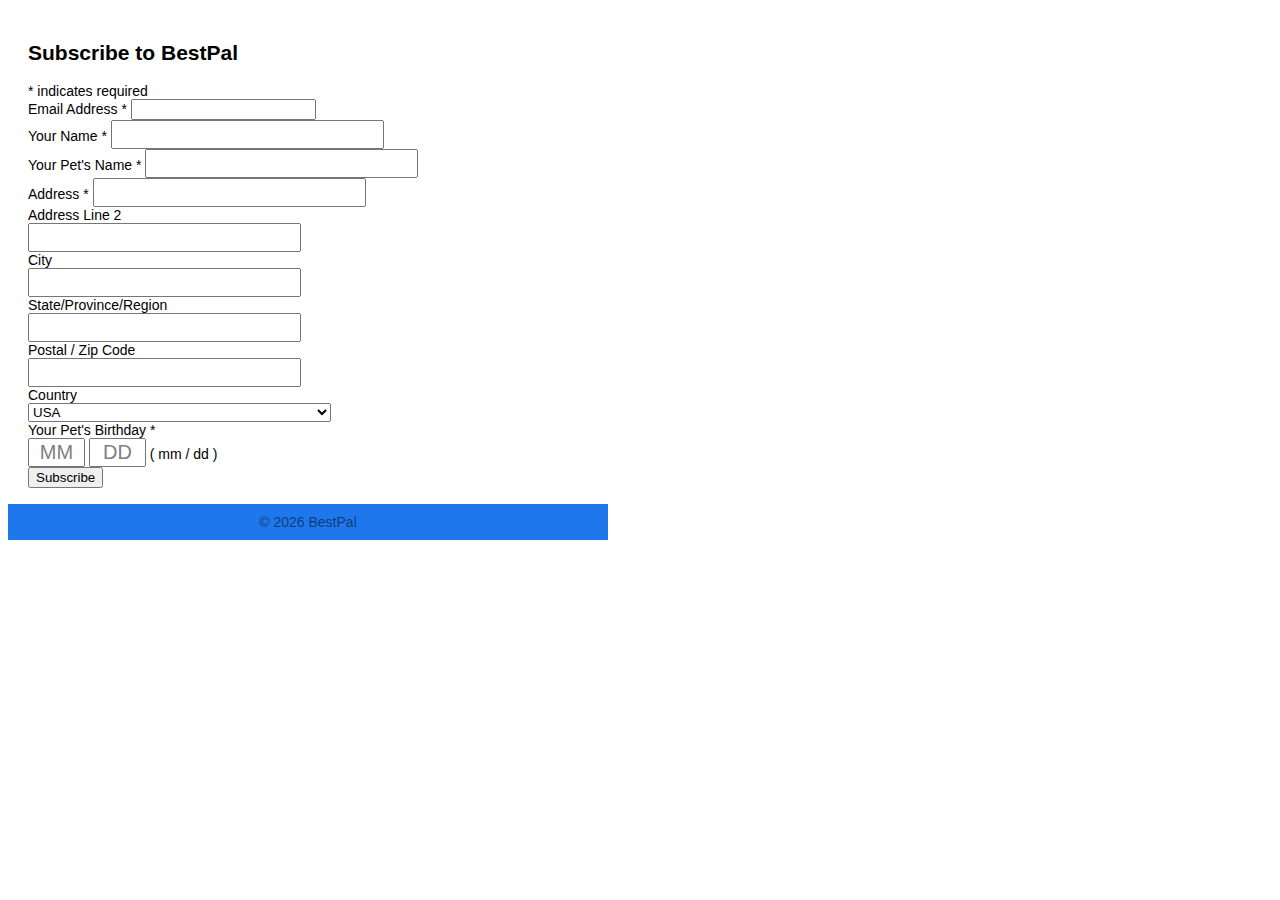
<file: register.html>
<!DOCTYPE html>
<html lang="en" dir="ltr">
    <head>
        <meta charset="utf-8">
        <meta name="viewport" content="width=device-width, initial-scale=1.0">
        <title>BestPal</title>
         <!-- CSS Stylesheets -->
         <link rel="stylesheet" href="css/styles.css">
         <link href="https://cdn.jsdelivr.net/npm/bootstrap@5.2.0/dist/css/bootstrap.min.css" rel="stylesheet" integrity="sha384-gH2yIJqKdNHPEq0n4Mqa/HGKIhSkIHeL5AyhkYV8i59U5AR6csBvApHHNl/vI1Bx" crossorigin="anonymous">
         <link rel="preconnect" href="https://fonts.googleapis.com">
         <link rel="preconnect" href="https://fonts.gstatic.com" crossorigin>
        <!-- Bootstrap scripts(Preloaded)-->
        <script src="https://cdn.jsdelivr.net/npm/bootstrap@5.2.0/dist/js/bootstrap.bundle.min.js" integrity="sha384-A3rJD856KowSb7dwlZdYEkO39Gagi7vIsF0jrRAoQmDKKtQBHUuLZ9AsSv4jD4Xa" crossorigin="anonymous"></script>
          <!-- Begin Mailchimp Signup Form -->
<link href="//cdn-images.mailchimp.com/embedcode/classic-071822.css" rel="stylesheet" type="text/css">
<style type="text/css">
	#mc_embed_signup{background:#fff; clear:left; font:14px Helvetica,Arial,sans-serif;  width:600px;}
	/* Add your own Mailchimp form style overrides in your site stylesheet or in this style block.
	   We recommend moving this block and the preceding CSS link to the HEAD of your HTML file. */
</style>
    
        </head>
    <body>


<div id="mc_embed_signup" class="container">
   
    <form action="https://gmail.us6.list-manage.com/subscribe/post?u=be063f2284359345c6251fe06&amp;id=e9362b424d&amp;f_id=00c524e3f0" method="post" id="mc-embedded-subscribe-form" name="mc-embedded-subscribe-form" class="validate" target="_blank" novalidate>
        <div id="mc_embed_signup_scroll">
            <br>
            <h2>Subscribe to BestPal</h2>
        <div class="indicates-required"><span class="asterisk">*</span> indicates required</div>
<div class="mc-field-group">
	<label for="mce-EMAIL">Email Address  <span class="asterisk">*</span>
</label>
	<input type="email" value="" name="EMAIL" class="required email" id="mce-EMAIL" required>
	<span id="mce-EMAIL-HELPERTEXT" class="helper_text"></span>
</div>

<div class="mc-field-group">
	<label for="mce-FNAME">Your Name  <span class="asterisk">*</span>
</label>
	<input type="text" value="" name="FNAME" class="required" id="mce-FNAME" required>
	<span id="mce-FNAME-HELPERTEXT" class="helper_text"></span>
</div>
<div class="mc-field-group">
	<label for="mce-LNAME">Your Pet's Name  <span class="asterisk">*</span>
</label>

	<input type="text" value="" name="LNAME" class="required" id="mce-LNAME" required>
	<span id="mce-LNAME-HELPERTEXT" class="helper_text"></span>
</div>
<div class="mc-address-group">
	<div class="mc-field-group">
	    <label for="mce-ADDRESS-addr1">Address  <span class="asterisk">*</span>
</label>
		<input type="text" value="" maxlength="70" name="ADDRESS[addr1]" id="mce-ADDRESS-addr1" class="required" required>
	</div>
	<div class="mc-field-group">
	    <label for="mce-ADDRESS-addr2">Address Line 2</label><br>
		<input type="text" value="" maxlength="70" name="ADDRESS[addr2]" id="mce-ADDRESS-addr2">		
	</div>
	<div class="mc-address-fields-group">
		<div class="mc-field-group">
				<label for="mce-ADDRESS-city">City</label><br>
			<input type="text" value="" maxlength="40" name="ADDRESS[city]" id="mce-ADDRESS-city" class="required" required>
		</div>
		<div class="mc-field-group">
				<label for="mce-ADDRESS-state">State/Province/Region</label><br>
		<input type="text" value="" maxlength="20" name="ADDRESS[state]" id="mce-ADDRESS-state" class="required" required>
		</div>
		<div class="mc-field-group">
				<label for="mce-ADDRESS-zip">Postal / Zip Code</label><br>
			<input type="text" value="" maxlength="10" name="ADDRESS[zip]" id="mce-ADDRESS-zip" class="required" required>
		</div>
	</div>
	<div class="mc-field-group">
	    <label for="mce-ADDRESS-country">Country</label><br>
		<select name="ADDRESS[country]" id="mce-ADDRESS-country" class="required">
            <option value="164">USA</option><option value="286">Aaland Islands</option>
            <option value="274">Afghanistan</option><option value="2">Albania</option>
            <option value="3">Algeria</option><option value="178">American Samoa</option>
            <option value="4">Andorra</option><option value="5">Angola</option><option value="176">Anguilla</option><option value="175">Antigua And Barbuda</option><option value="6">Argentina</option><option value="7">Armenia</option><option value="179">Aruba</option><option value="8">Australia</option><option value="9">Austria</option><option value="10">Azerbaijan</option><option value="11">Bahamas</option><option value="12">Bahrain</option><option value="13">Bangladesh</option><option value="14">Barbados</option><option value="15">Belarus</option><option value="16">Belgium</option><option value="17">Belize</option><option value="18">Benin</option><option value="19">Bermuda</option><option value="20">Bhutan</option><option value="21">Bolivia</option><option value="325">Bonaire, Saint Eustatius and Saba</option><option value="22">Bosnia and Herzegovina</option><option value="23">Botswana</option><option value="181">Bouvet Island</option><option value="24">Brazil</option><option value="180">Brunei Darussalam</option><option value="25">Bulgaria</option><option value="26">Burkina Faso</option><option value="27">Burundi</option><option value="28">Cambodia</option><option value="29">Cameroon</option><option value="30">Canada</option><option value="31">Cape Verde</option><option value="32">Cayman Islands</option><option value="33">Central African Republic</option><option value="34">Chad</option><option value="35">Chile</option><option value="36">China</option><option value="185">Christmas Island</option><option value="37">Colombia</option><option value="204">Comoros</option><option value="38">Congo</option><option value="183">Cook Islands</option><option value="268">Costa Rica</option><option value="275">Cote D'Ivoire</option><option value="40">Croatia</option><option value="276">Cuba</option><option value="298">Curacao</option><option value="41">Cyprus</option><option value="42">Czech Republic</option><option value="318">Democratic Republic of the Congo</option><option value="43">Denmark</option><option value="44">Djibouti</option><option value="289">Dominica</option><option value="187">Dominican Republic</option><option value="45">Ecuador</option><option value="46">Egypt</option><option value="47">El Salvador</option><option value="48">Equatorial Guinea</option><option value="49">Eritrea</option><option value="50">Estonia</option><option value="51">Ethiopia</option><option value="189">Falkland Islands</option><option value="191">Faroe Islands</option><option value="52">Fiji</option><option value="53">Finland</option><option value="54">France</option><option value="193">French Guiana</option><option value="277">French Polynesia</option><option value="56">Gabon</option><option value="57">Gambia</option><option value="58">Georgia</option><option value="59">Germany</option><option value="60">Ghana</option><option value="194">Gibraltar</option><option value="61">Greece</option><option value="195">Greenland</option><option value="192">Grenada</option><option value="196">Guadeloupe</option><option value="62">Guam</option><option value="198">Guatemala</option><option value="270">Guernsey</option><option value="63">Guinea</option><option value="65">Guyana</option><option value="200">Haiti</option><option value="66">Honduras</option><option value="67">Hong Kong</option><option value="68">Hungary</option><option value="69">Iceland</option><option value="70">India</option><option value="71">Indonesia</option><option value="278">Iran</option><option value="279">Iraq</option><option value="74">Ireland</option><option value="323">Isle of Man</option><option value="75">Israel</option><option value="76">Italy</option><option value="202">Jamaica</option><option value="78">Japan</option><option value="288">Jersey  (Channel Islands)</option><option value="79">Jordan</option><option value="80">Kazakhstan</option><option value="81">Kenya</option><option value="203">Kiribati</option><option value="82">Kuwait</option><option value="83">Kyrgyzstan</option><option value="84">Lao People's Democratic Republic</option><option value="85">Latvia</option><option value="86">Lebanon</option><option value="87">Lesotho</option><option value="88">Liberia</option><option value="281">Libya</option><option value="90">Liechtenstein</option><option value="91">Lithuania</option><option value="92">Luxembourg</option><option value="208">Macau</option><option value="93">Macedonia</option><option value="94">Madagascar</option><option value="95">Malawi</option><option value="96">Malaysia</option><option value="97">Maldives</option><option value="98">Mali</option><option value="99">Malta</option><option value="207">Marshall Islands</option><option value="210">Martinique</option><option value="100">Mauritania</option><option value="212">Mauritius</option><option value="241">Mayotte</option><option value="101">Mexico</option><option value="102">Moldova, Republic of</option><option value="103">Monaco</option><option value="104">Mongolia</option><option value="290">Montenegro</option><option value="294">Montserrat</option><option value="105">Morocco</option><option value="106">Mozambique</option><option value="242">Myanmar</option><option value="107">Namibia</option><option value="108">Nepal</option><option value="109">Netherlands</option><option value="110">Netherlands Antilles</option><option value="213">New Caledonia</option><option value="111">New Zealand</option><option value="112">Nicaragua</option><option value="113">Niger</option><option value="114">Nigeria</option><option value="217">Niue</option><option value="214">Norfolk Island</option><option value="272">North Korea</option><option value="116">Norway</option><option value="117">Oman</option><option value="118">Pakistan</option><option value="222">Palau</option><option value="282">Palestine</option><option value="119">Panama</option><option value="219">Papua New Guinea</option><option value="120">Paraguay</option><option value="121">Peru</option><option value="122">Philippines</option><option value="221">Pitcairn</option><option value="123">Poland</option><option value="124">Portugal</option><option value="126">Qatar</option><option value="315">Republic of Kosovo</option><option value="127">Reunion</option><option value="128">Romania</option><option value="129">Russia</option><option value="130">Rwanda</option><option value="205">Saint Kitts and Nevis</option><option value="206">Saint Lucia</option><option value="324">Saint Martin</option><option value="237">Saint Vincent and the Grenadines</option><option value="132">Samoa (Independent)</option><option value="227">San Marino</option><option value="255">Sao Tome and Principe</option><option value="133">Saudi Arabia</option><option value="134">Senegal</option><option value="326">Serbia</option><option value="135">Seychelles</option><option value="136">Sierra Leone</option><option value="137">Singapore</option><option value="302">Sint Maarten</option><option value="138">Slovakia</option><option value="139">Slovenia</option><option value="223">Solomon Islands</option><option value="140">Somalia</option><option value="141">South Africa</option><option value="257">South Georgia and the South Sandwich Islands</option><option value="142">South Korea</option><option value="311">South Sudan</option><option value="143">Spain</option><option value="144">Sri Lanka</option><option value="293">Sudan</option><option value="146">Suriname</option><option value="225">Svalbard and Jan Mayen Islands</option><option value="147">Swaziland</option><option value="148">Sweden</option><option value="149">Switzerland</option><option value="285">Syria</option><option value="152">Taiwan</option><option value="260">Tajikistan</option><option value="153">Tanzania</option><option value="154">Thailand</option><option value="233">Timor-Leste</option><option value="155">Togo</option><option value="232">Tonga</option><option value="234">Trinidad and Tobago</option><option value="156">Tunisia</option><option value="157">Turkey</option><option value="158">Turkmenistan</option><option value="287">Turks &amp; Caicos Islands</option><option value="159">Uganda</option><option value="161">Ukraine</option><option value="162">United Arab Emirates</option><option value="262">United Kingdom</option><option value="163">Uruguay</option><option value="165">Uzbekistan</option><option value="239">Vanuatu</option><option value="166">Vatican City State (Holy See)</option><option value="167">Venezuela</option><option value="168">Vietnam</option><option value="169">Virgin Islands (British)</option><option value="238">Virgin Islands (U.S.)</option><option value="188">Western Sahara</option><option value="170">Yemen</option><option value="173">Zambia</option><option value="174">Zimbabwe</option></select>
	</div>
</div>

<div class="mc-field-group size1of2">
	<label for="mce-BIRTHDAY-month">Your Pet's Birthday  <span class="asterisk">*</span>
</label>
	<div class="datefield">
		<span class="subfield monthfield">
			<input class="birthday required" type="text" pattern="[0-9]*" value="" placeholder="MM" size="2" maxlength="2" name="BIRTHDAY[month]" id="mce-BIRTHDAY-month" required>
		</span> 
		<span class="subfield dayfield">
			<input class="birthday required" type="text" pattern="[0-9]*" value="" placeholder="DD" size="2" maxlength="2" name="BIRTHDAY[day]" id="mce-BIRTHDAY-day" required>
		</span> 
		<span class="small-meta nowrap">( mm / dd )</span>
	</div>
	<span id="mce-BIRTHDAY-HELPERTEXT" class="helper_text"></span>
</div>	
<div id="mce-responses" class="clear foot">
		<div class="response" id="mce-error-response" style="display:none"></div>
		<div class="response" id="mce-success-response" style="display:none"></div>
	</div>    <!-- real people should not fill this in and expect good things - do not remove this or risk form bot signups-->
    <div style="position: absolute; left: -5000px;" aria-hidden="true">
        <input type="text" name="b_be063f2284359345c6251fe06_e9362b424d" tabindex="-1" value=""></div>
        <div class="optionalParent">
            <div class="clear foot">
                <input type="submit" value="Subscribe" name="subscribe" id="mc-embedded-subscribe" class="button">
                <!-- <p class="brandingLogo"><a href="http://eepurl.com/h_erLj" title="Mailchimp - email marketing made easy and fun"><img src="https://eep.io/mc-cdn-images/template_images/branding_logo_text_dark_dtp.svg"></a></p> -->
            </div>
        </div>
    
        
    </div>
</form>



<script type='text/javascript' src='//s3.amazonaws.com/downloads.mailchimp.com/js/mc-validate.js'></script><script type='text/javascript'>(function($) {window.fnames = new Array(); window.ftypes = new Array();fnames[0]='EMAIL';ftypes[0]='email';fnames[1]='FNAME';ftypes[1]='text';fnames[2]='LNAME';ftypes[2]='text';fnames[3]='ADDRESS';ftypes[3]='address';fnames[4]='PHONE';ftypes[4]='phone';fnames[5]='BIRTHDAY';ftypes[5]='birthday';}(jQuery));var $mcj = jQuery.noConflict(true);</script>
<!--End mc_embed_signup-->
<br>
<footer>
    &copy; <span id="changingYear"></span>&nbsp;BestPal
</footer>
</html>
	<script>
        const cDate = new Date();
        let y = cDate.getFullYear();
        document.getElementById("changingYear").innerHTML = y;
        </script>
</file>
<file: css/styles.css>
h1 {
    padding: 2px;
    font-size: 3rem;
  }
  
  .box {
    max-width: 400px;
    margin: 50px auto;
    background: white;
    border-radius: 5px;
    box-shadow: 5px 5px 15px -5px rgba(0, 0, 0, 0.3);
  }
  
  .imageBackground{
    background-color: rgb(205, 218, 243);
  }
  
  #heading {
    background-color:  #1e77eb;
    text-align: center;
  }
  
  #title{
    background-color: cornflowerblue;
  }
  .container-fluid{
    padding:3% 4%;
  }
  .navbar{
  padding:1%;
  }
  
  .leftStyle{
    padding-left:1%;
  }
  .centered{
    padding-left:50%;
  }
  .petPedia{
   
    color: #F1F1F1;
  }
  .nav-link{
    color:#fff;
  }
  .name{
   padding: 5% 50%;
  }
  
  .row{
    margin:2%;
  }
  .footer{
    padding:1% 50%;
  }
  
  .item {
    min-height: 70px;
    display: flex;
    align-items: center;
    border-bottom: 1px solid #1e77eb;
  }
  
  .item:last-child {
    border-bottom: 0;
  }
  
  input:checked+p {
    text-decoration: line-through;
    text-decoration-color:   #1e77eb;
  }
  
  input[type="checkbox"] {
    margin: 20px;
  }
  
  p {
    margin: 0;
    padding: 0px;
    font-size: 20px;
    font-weight: 200;
    color:#000;
  }
  
  a:link{
    text-decoration: none;
  }
  
  form {
    text-align: left;
    margin-left: 20px;
  }
  
  
   b1{
    min-height: 50px;
    width: 50px;
    border-radius: 50%;
    border-color: transparent;
    background-color:  #1e77eb;
    color: #fff;
    font-size: 30px;
    padding-bottom: 6px;
    border-width: 0;
  }
  
  
  
   input[type="text"] {
    text-align: center;
    font-size: 20px;
    font-weight: 100;
    
  } 
  
  
  
  input[type="time"] {
    text-align: center;
    height: 60px;
    top: 10px;
    border: none;
    background: transparent;
    font-size: 20px;
    font-weight: 200;
    width: 313px;
    padding:2px;
  } */
  
  input[type="time"]:focus {
    outline: none;
    padding:2px;
    box-shadow: inset 0 -3px 0 0   #1e77eb;
  }
  
  ::placeholder {
    color: grey;
    opacity: 1;
  }
  
  footer {
    background-color:   #1e77eb;
    color: rgba(0, 0, 0, 0.5);
    text-align: center;
    padding:10px;
  }
  
  .centered {
    padding: 20px;
    text-align: center;
  }
  
  .secret-text {
  text-align: center;
  font-size: 2rem;
  color: #fff;
  background-color: #000;
  }
</file>
